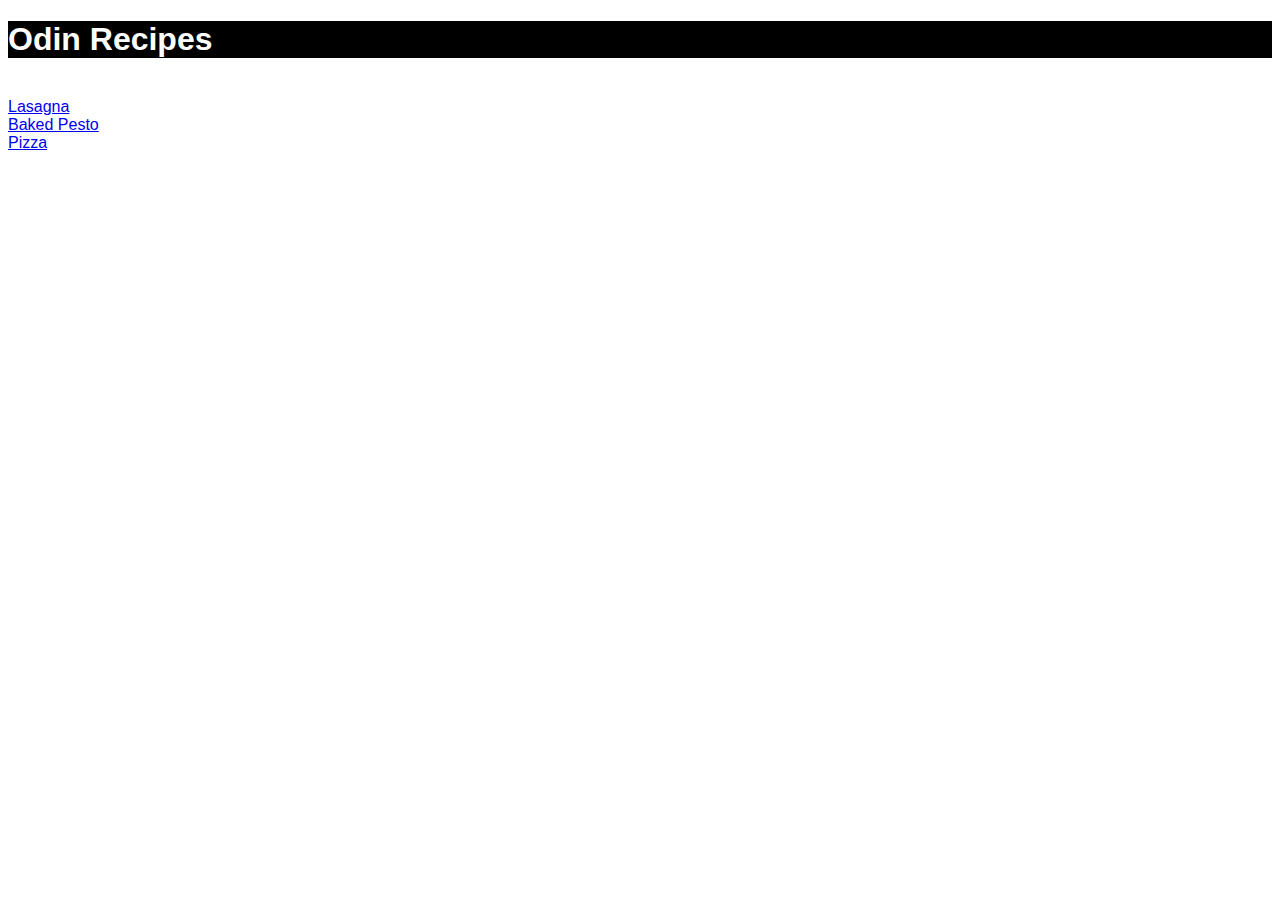
<file: index.html>
<!DOCTYPE html>
<html lang="en">
<head>
    <meta charset="UTF-8">
    <title>Odin Recipes</title>
    <link rel="stylesheet" href="./css/styles.css">
</head>
<body>
    <h1>Odin Recipes</h1><br>
    <a href="./recipes/lasagna.html">Lasagna</a><br>
    <a href="./recipes/bakedpesto.html">Baked Pesto</a><br>
    <a href="./recipes/pizza.html">Pizza</a><br>
</body>
</html>
</file>
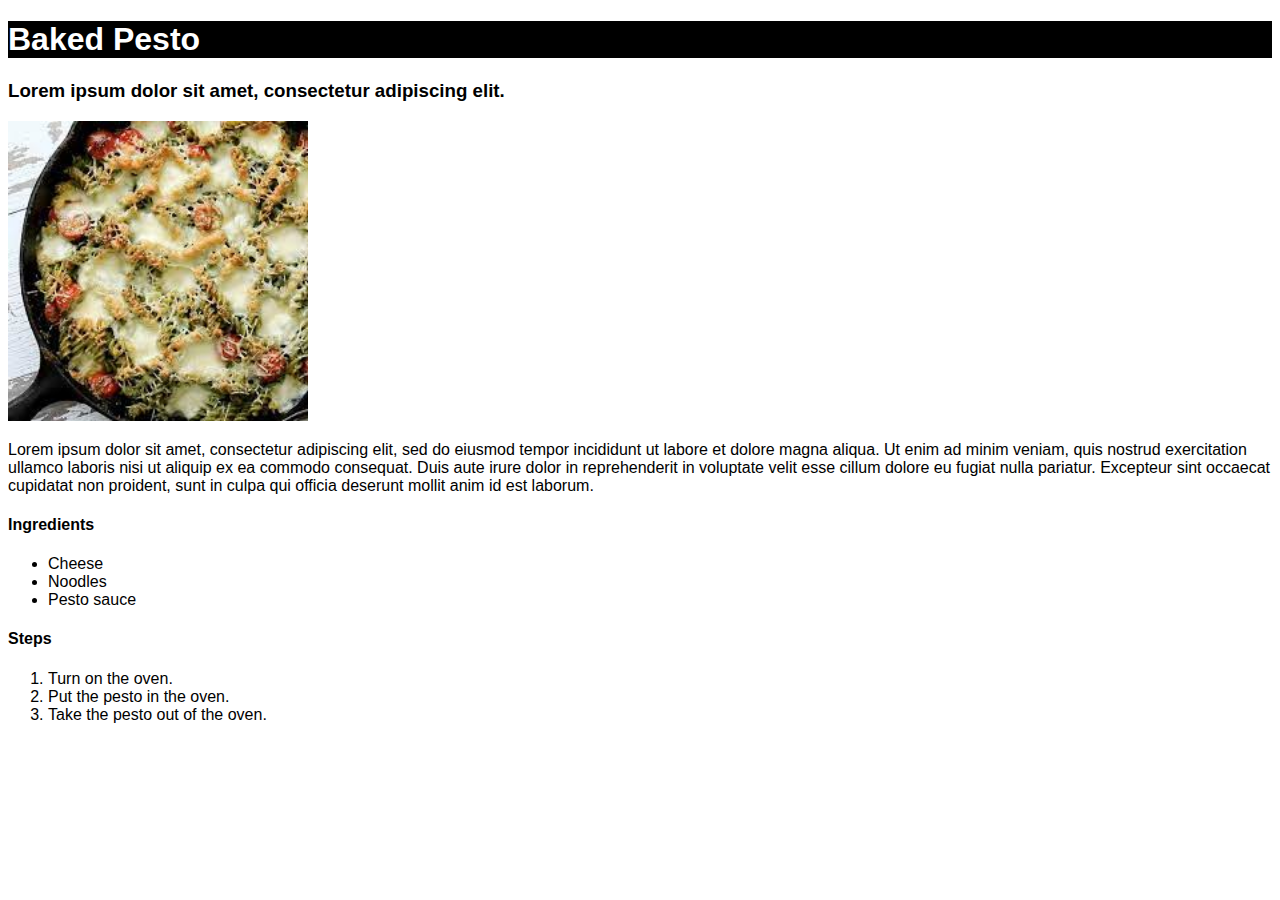
<file: recipes/bakedpesto.html>
<!DOCTYPE html>
<html lang="en">
<head>
    <meta charset="UTF-8">
    <title>Pesto</title>
    <link rel="stylesheet" href="../css/styles.css">
</head>
<body>
    <h1>Baked Pesto</h1>
    <h3>Lorem ipsum dolor sit amet, consectetur adipiscing elit.</h3>
    <img src="../img/pestobake.jpg" title="pesto" alt="Baked pesto with all the fixin's">
    <p>Lorem ipsum dolor sit amet, consectetur adipiscing elit, sed do eiusmod tempor incididunt ut labore et dolore magna aliqua. Ut enim ad minim veniam, quis nostrud exercitation ullamco laboris nisi ut aliquip ex ea commodo consequat. Duis aute irure dolor in reprehenderit in voluptate velit esse cillum dolore eu fugiat nulla pariatur. Excepteur sint occaecat cupidatat non proident, sunt in culpa qui officia deserunt mollit anim id est laborum.</p>
    <h4>Ingredients</h4>
    <ul>
        <li>Cheese </li>
        <li>Noodles</li>
        <li>Pesto sauce</li>
    </ul>
    <h4>Steps</h4>
    <ol>
        <li>Turn on the oven.</li>
        <li>Put the pesto in the oven.</li>
        <li>Take the pesto out of the oven.</li>
    </ol>
</body>
</html>
</file>
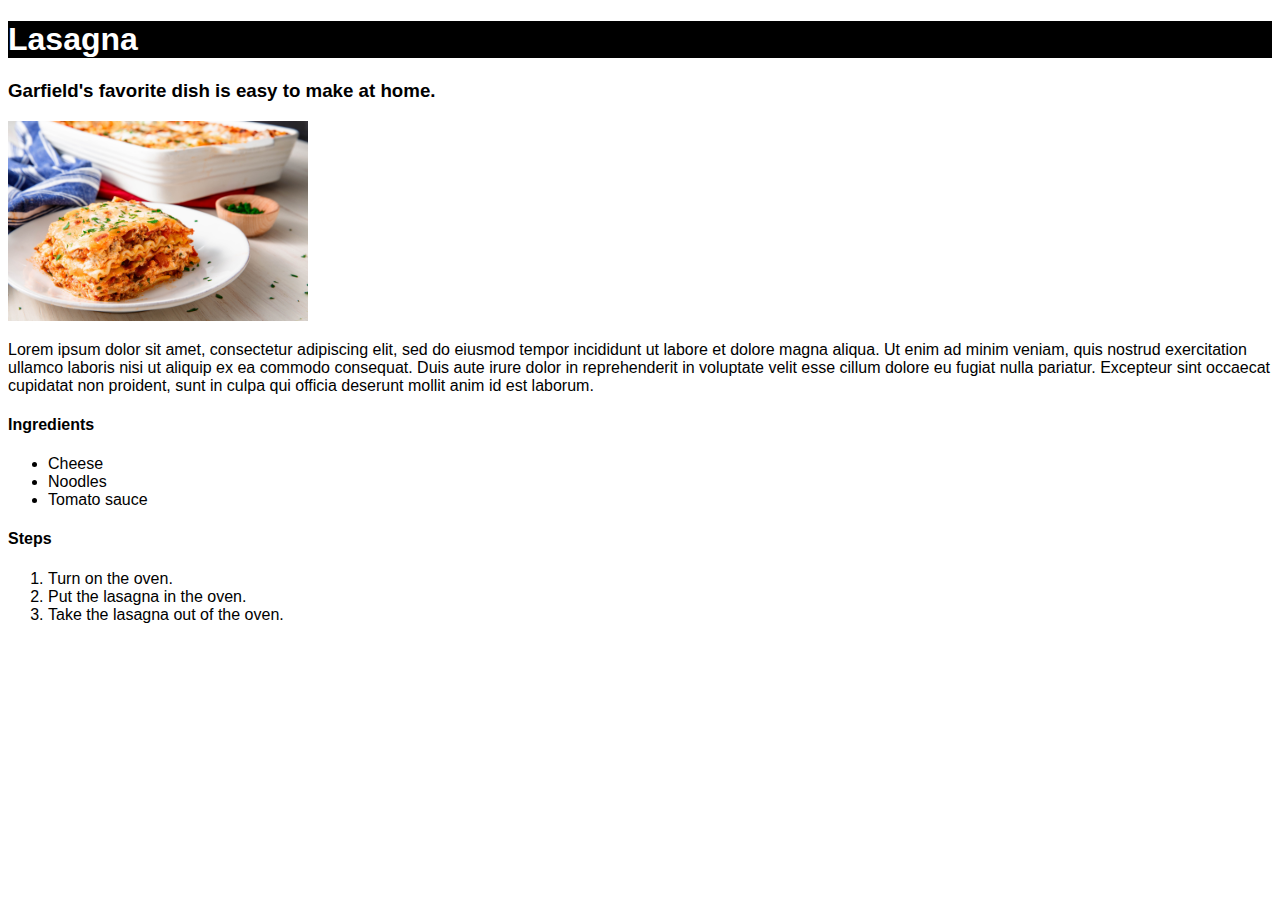
<file: recipes/lasagna.html>
<!DOCTYPE html>
<html lang="en">
<head>
    <meta charset="UTF-8">
    <title>Lasagna</title>
    <link rel="stylesheet" href="../css/styles.css">
</head>
<body>
    <h1>Lasagna</h1>
    <h3>Garfield's favorite dish is easy to make at home.</h3>
    <img src="../img/lasagna.jpg" alt="A delicious multi-layered lasagna">
    <p>Lorem ipsum dolor sit amet, consectetur adipiscing elit, sed do eiusmod tempor incididunt ut labore et dolore magna aliqua. Ut enim ad minim veniam, quis nostrud exercitation ullamco laboris nisi ut aliquip ex ea commodo consequat. Duis aute irure dolor in reprehenderit in voluptate velit esse cillum dolore eu fugiat nulla pariatur. Excepteur sint occaecat cupidatat non proident, sunt in culpa qui officia deserunt mollit anim id est laborum.</p>
    <h4>Ingredients</h4>
    <ul>
        <li>Cheese </li>
        <li>Noodles</li>
        <li>Tomato sauce</li>
    </ul>
    <h4>Steps</h4>
    <ol>
        <li>Turn on the oven.</li>
        <li>Put the lasagna in the oven.</li>
        <li>Take the lasagna out of the oven.</li>
    </ol>
</body>
</html>
</file>
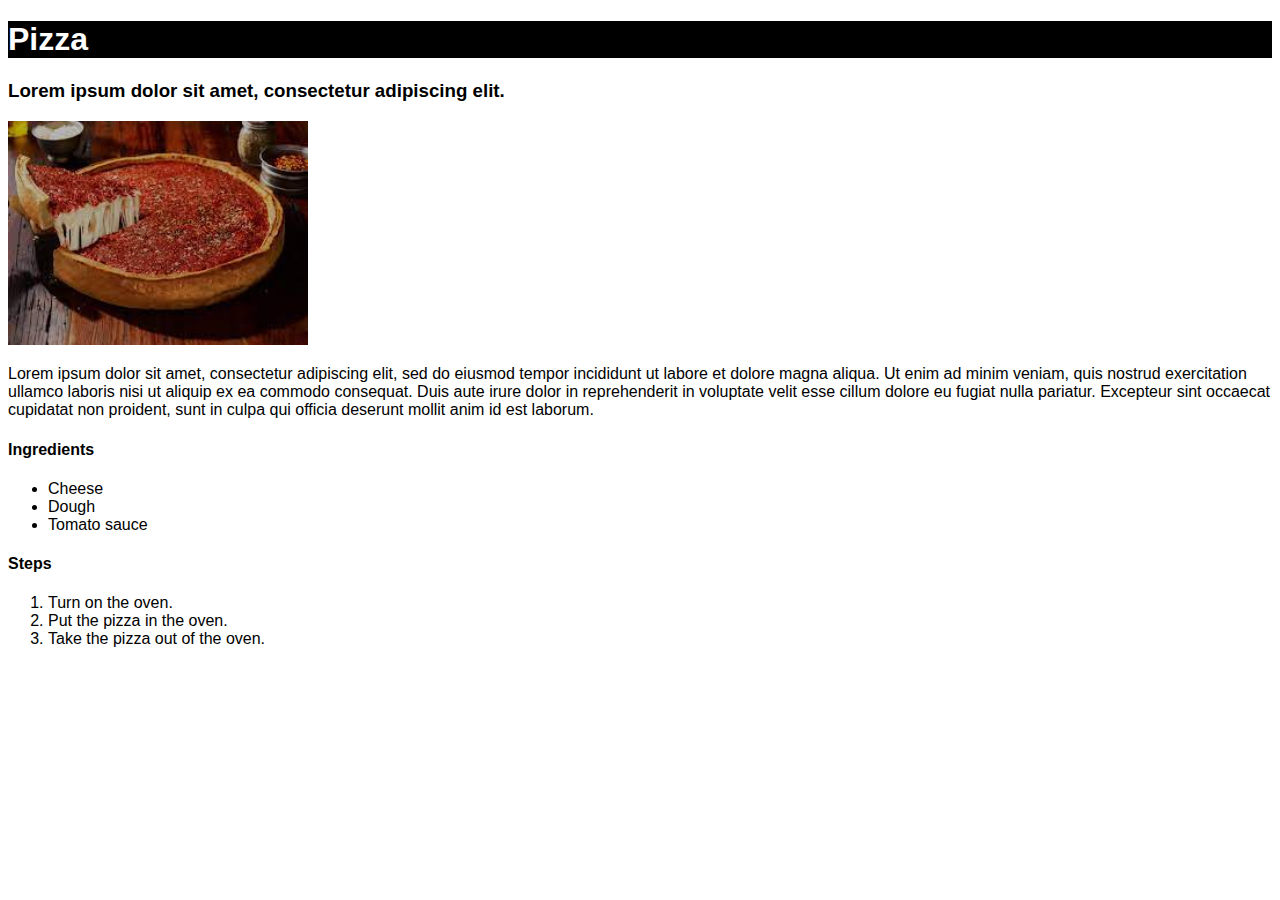
<file: recipes/pizza.html>
<!DOCTYPE html>
<html lang="en">
<head>
    <meta charset="UTF-8">
    <title>Lasagna</title>
    <link rel="stylesheet" href="../css/styles.css">
</head>
<body>
    <h1>Pizza</h1>
    <h3>Lorem ipsum dolor sit amet, consectetur adipiscing elit.</h3>
    <img src="../img/pizza.jpg" alt="A delicious oven-baked pizza">
    <p>Lorem ipsum dolor sit amet, consectetur adipiscing elit, sed do eiusmod tempor incididunt ut labore et dolore magna aliqua. Ut enim ad minim veniam, quis nostrud exercitation ullamco laboris nisi ut aliquip ex ea commodo consequat. Duis aute irure dolor in reprehenderit in voluptate velit esse cillum dolore eu fugiat nulla pariatur. Excepteur sint occaecat cupidatat non proident, sunt in culpa qui officia deserunt mollit anim id est laborum.</p>
    <h4>Ingredients</h4>
    <ul>
        <li>Cheese </li>
        <li>Dough</li>
        <li>Tomato sauce</li>
    </ul>
    <h4>Steps</h4>
    <ol>
        <li>Turn on the oven.</li>
        <li>Put the pizza in the oven.</li>
        <li>Take the pizza out of the oven.</li>
    </ol>
</body>
</html>
</file>
<file: css/styles.css>
body {
    font-family: "Arial", "Verdana", sans-serif;
}
h1 {
    background-color: black;
    color: white;
}

img {
    height: auto;
    width: 300px;
}
</file>
